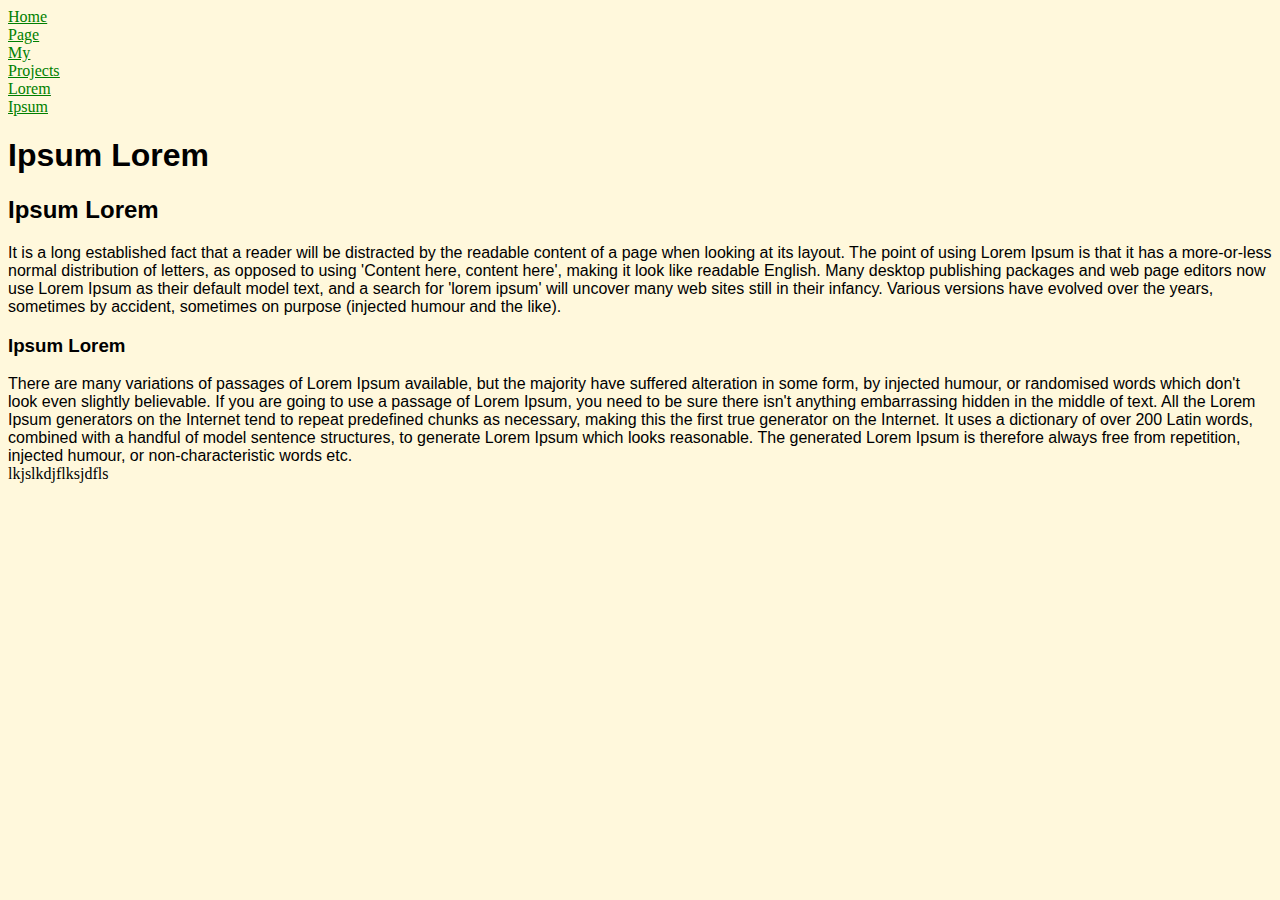
<file: portfolio-home.html>
<!DOCTYPE html>
<html lang="en">
<head>
    <meta charset="utf-8">
    <title> Lorem Ipsum </title>
    <link rel="stylesheet" type="text/css" href="stylesheet.css">
</head>
    <body>
      <nav>
        <ul>
            <li><a href="index.html">Home Page</a></li>
            <li><a href="secondpage.html">My Projects</a></li>
            <li><a href="portfolio-home.html">Lorem Ipsum</a></li>
        </ul>
      </nav>
    <article>
        <h1> Ipsum Lorem </h1>
          <section>
          <h2> Ipsum Lorem </h2>
            It is a long established fact that a reader will be distracted by the readable content of a page when looking at its layout.
            The point of using Lorem Ipsum is that it has a more-or-less normal distribution of letters, as opposed to using 'Content here, content here',
            making it look like readable English. Many desktop publishing packages and web page editors now use Lorem Ipsum as their default model text,
            and a search for 'lorem ipsum' will uncover many web sites still in their infancy. Various versions have evolved over the years, sometimes by accident,
            sometimes on purpose (injected humour and the like).
          </section>
          <section>
            <h3> Ipsum Lorem </h3>
            There are many variations of passages of Lorem Ipsum available, but the majority have suffered alteration in some form, by injected humour, or randomised words which
             don't look even slightly believable. If you are going to use a passage of Lorem Ipsum, you need to be sure there isn't anything embarrassing hidden in the middle of text.
             All the Lorem Ipsum generators on the Internet tend to repeat predefined chunks as necessary, making this the first true generator on the Internet.
             It uses a dictionary of over 200 Latin words, combined with a handful of model sentence structures, to generate Lorem Ipsum which looks reasonable.
             The generated Lorem Ipsum is therefore always free from repetition, injected humour, or non-characteristic words etc.
          </section>
      </article>
    <footer> lkjslkdjflksjdfls </footer>
    </body>
  </html>
</file>
<file: stylesheet.css>
.container-fluid {
  margin-right: auto;
  margin-left: auto;
  padding-right: 2rem;
  padding-left: 2rem;
}
p {
  color: purple;
}
body {
  background-color: cornsilk
}
 a:link {
   color: green;
 }
p {
   padding: 25px 50px;
 }
h1 {
    font-family:Arial;
  }
h2 {
    font-family:Arial;
  }
h3 {
    font-family:Arial;
  }
h4 {
  font-family: serif;
}
h5 {
  font-family: serif;
}
section.solid {
    border-style: solid;
  }
footer {
    text-align: left;
  }
li {
  text-decoration: underline;
}
ul {
  list-style-type: none;
  margin: 0;
  padding: 0;
  width: 50px;
}
p {
  font-family: Arial
}
section.solid {
  outline-style: solid;
}
section {
  font-family: sans-serif;
}
</file>
